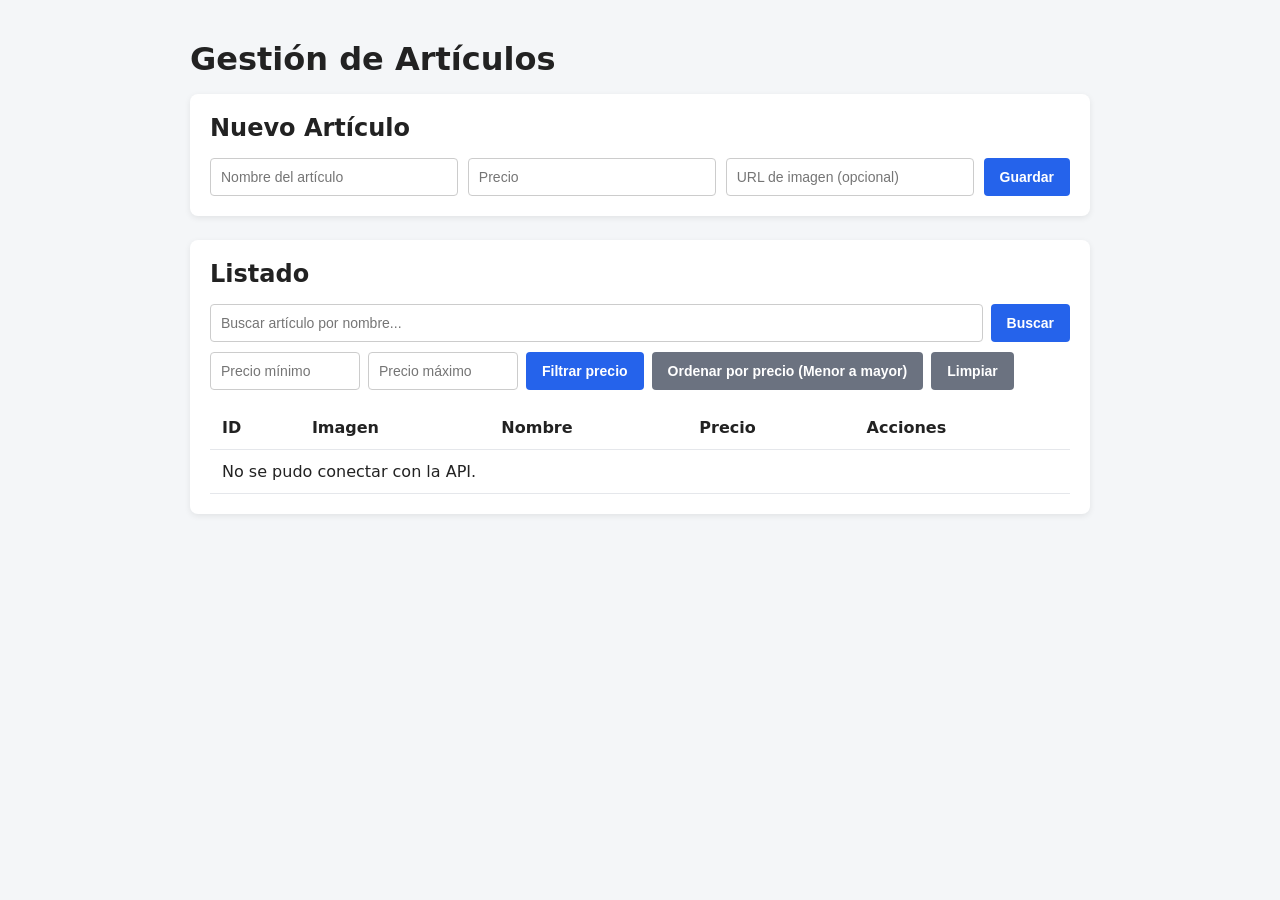
<file: target/classes/static/Index.html>
<!DOCTYPE html>
<html lang="es">
<head>
    <meta charset="UTF-8">
    <meta name="viewport" content="width=device-width, initial-scale=1.0">
    <title>Gestión de Artículos</title>
    <link rel="stylesheet" href="css/styles.css">
</head>
<body>
    <main class="container">
        <h1>Gestión de Artículos</h1>

        <section class="card">
            <h2 id="form-titulo">Nuevo Artículo</h2>
            <form id="articulo-form">
                <input type="hidden" id="articulo-id">
                <input type="text" id="nombre" placeholder="Nombre del artículo" required>
                <input type="number" id="precio" placeholder="Precio" step="0.01" min="0" required>
                <input type="text" id="imagen" placeholder="URL de imagen (opcional)">
                <div class="form-actions">
                    <button type="submit" class="btn-primary" id="btn-guardar">Guardar</button>
                    <button type="button" class="btn-secondary oculto" id="btn-cancelar">Cancelar</button>
                </div>
            </form>
        </section>

    

        <section class="card">
            <h2>Listado</h2>
             <div class="filtros">
    <div class="buscador">
        <input type="text" id="input-buscar" placeholder="Buscar artículo por nombre...">
        <button type="button" class="btn-primary" id="btn-buscar">Buscar</button>
    </div>

    <div class="filtro-precio">
        <input type="number" id="precio-min" placeholder="Precio mínimo" step="0.01" min="0">
        <input type="number" id="precio-max" placeholder="Precio máximo" step="0.01" min="0">
        <button type="button" class="btn-primary" id="btn-filtrar-precio">Filtrar precio</button>
        <button type="button" class="btn-secondary" id="btn-ordenar-precio">Ordenar por precio (Menor a mayor)</button>
        <button type="button" class="btn-secondary" id="btn-limpiar">Limpiar</button>
    </div>
</div>
            <table>
                <thead>
                    <tr>
                        <th>ID</th>
                        <th>Imagen</th>
                        <th>Nombre</th>
                        <th>Precio</th>
                        <th>Acciones</th>
                    </tr>
                </thead>
                <tbody id="tabla-body"></tbody>
            </table>
        </section>
    </main>

    <script src="js/app.js" defer></script>
</body>
</html>
</file>
<file: target/classes/static/css/styles.css>
* {
    box-sizing: border-box;
    margin: 0;
    padding: 0;
}

body {
    font-family: system-ui, -apple-system, sans-serif;
    background-color: #f4f6f8;
    color: #222;
    padding: 40px 20px;
}

.container {
    max-width: 900px;
    margin: 0 auto;
}

h1, h2 {
    margin-bottom: 16px;
}

.card {
    background: #fff;
    padding: 20px;
    border-radius: 8px;
    box-shadow: 0 2px 6px rgba(0, 0, 0, 0.08);
    margin-bottom: 24px;
}

form {
    display: grid;
    grid-template-columns: 1fr 1fr 1fr auto;
    gap: 10px;
}

.form-actions {
    display: flex;
    gap: 6px;
}

input {
    padding: 10px;
    border: 1px solid #ccc;
    border-radius: 4px;
    font-size: 14px;
}

button {
    padding: 10px 16px;
    border: none;
    border-radius: 4px;
    cursor: pointer;
    font-weight: 600;
    font-size: 14px;
}

.btn-primary {
    background-color: #2563eb;
    color: #fff;
}

.btn-secondary {
    background-color: #6b7280;
    color: #fff;
}

.btn-danger {
    background-color: #dc2626;
    color: #fff;
}

.oculto {
    display: none;
}

table {
    width: 100%;
    border-collapse: collapse;
}

th, td {
    text-align: left;
    padding: 12px;
    border-bottom: 1px solid #e5e7eb;
}

img {
    width: 50px;
    height: 50px;
    object-fit: cover;
    border-radius: 4px;
    background: #eee;
}

.acciones {
    display: flex;
    gap: 8px;
}

@media (max-width: 700px) {
    form {
        grid-template-columns: 1fr;
    }
}

.filtros {
    display: flex;
    flex-direction: column;
    gap: 10px;
    margin-bottom: 16px;
}

.buscador,
.filtro-precio {
    display: flex;
    gap: 8px;
    flex-wrap: wrap;
}

.buscador input {
    flex: 1;
}

.filtro-precio input {
    width: 150px;
}
</file>
